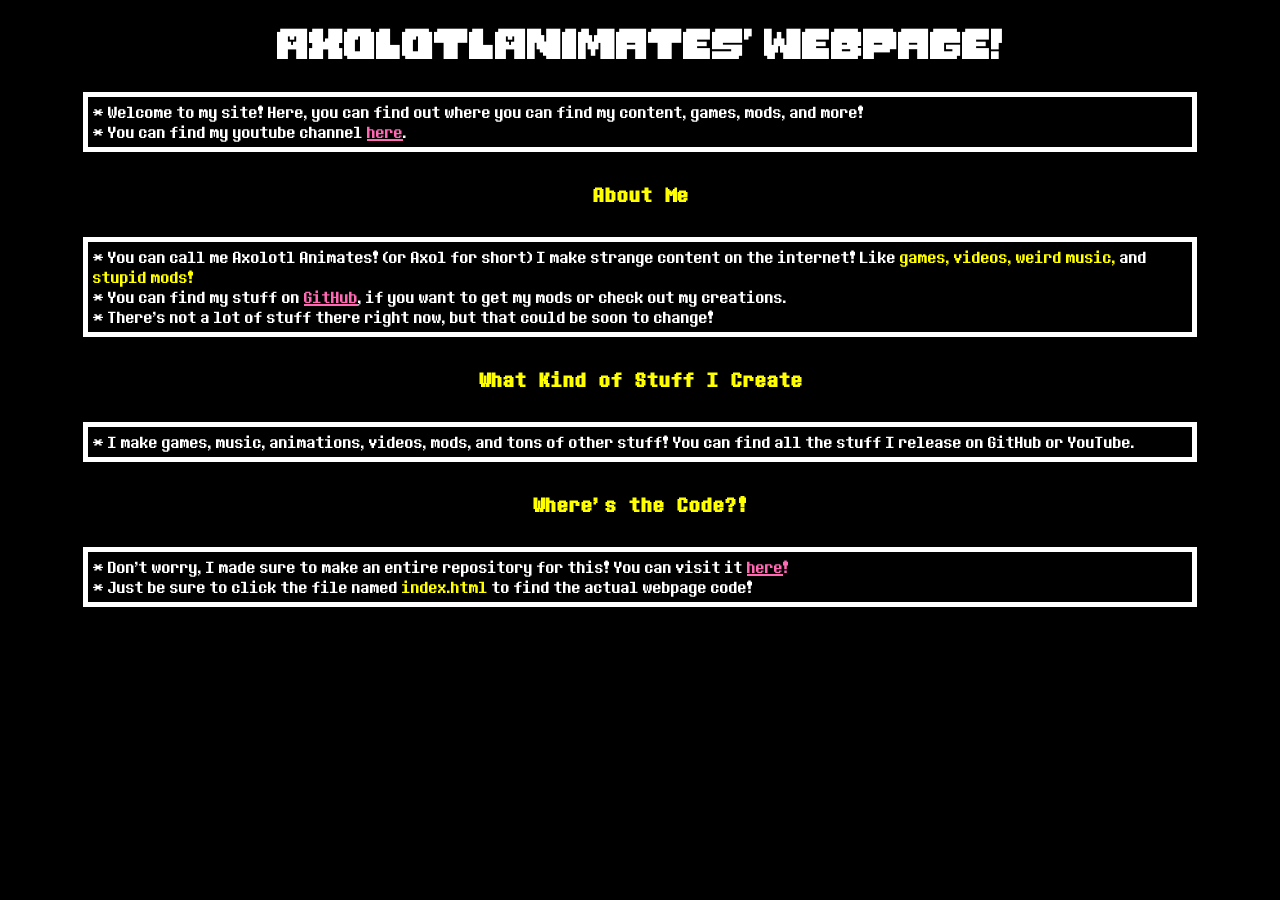
<file: index.html>
<!DOCTYPE html>
<html>

<head>
    <title>AxolotlAnimates!</title>
    <link rel="javascript" href="script.js" />
    <link rel="stylesheet" href="style.css" />
    <link rel="icon" href="Assets/icon.ico" />
</head>

<body>
    <h1>AxolotlAnimates' Webpage!</h1>
    <p>* Welcome to my site! Here, you can find out where you can find my content, games, mods, and more!<br>* You can
        find my youtube channel <a href="https://www.youtube.com/@axolotldrawsandgames">here</a>.</p>
    <h2>About Me</h2>
    <p>* You can call me Axolotl Animates! (or Axol for short) I make strange content on the internet! Like <b>games,
            videos, weird music,</b> and <b>stupid mods!</b><br>
        * You can find my stuff on <a href="https://github.com/AxolotlIsSickOfThisShit">GitHub</a>, if you want to get
        my mods or check out my creations.<br>
        * There's not a lot of stuff there right now, but that could be soon to change!</p>
    <h2>What Kind of Stuff I Create</h2>
    <p>* I make games, music, animations, videos, mods, and tons of other stuff! You can find all the stuff I release on
        GitHub or YouTube.</p>
    <h2>Where's the Code?!</h2>
    <p>* Don't worry, I made sure to make an entire repository for this! You can visit it <a href="https://github.com/AxolotlIsSickOfThisShit/csf-webpage">here<a>!</a><br>* Just be sure to click the file named <b>index.html</b> to find the actual webpage code!</p>
</body>

</html>
</file>
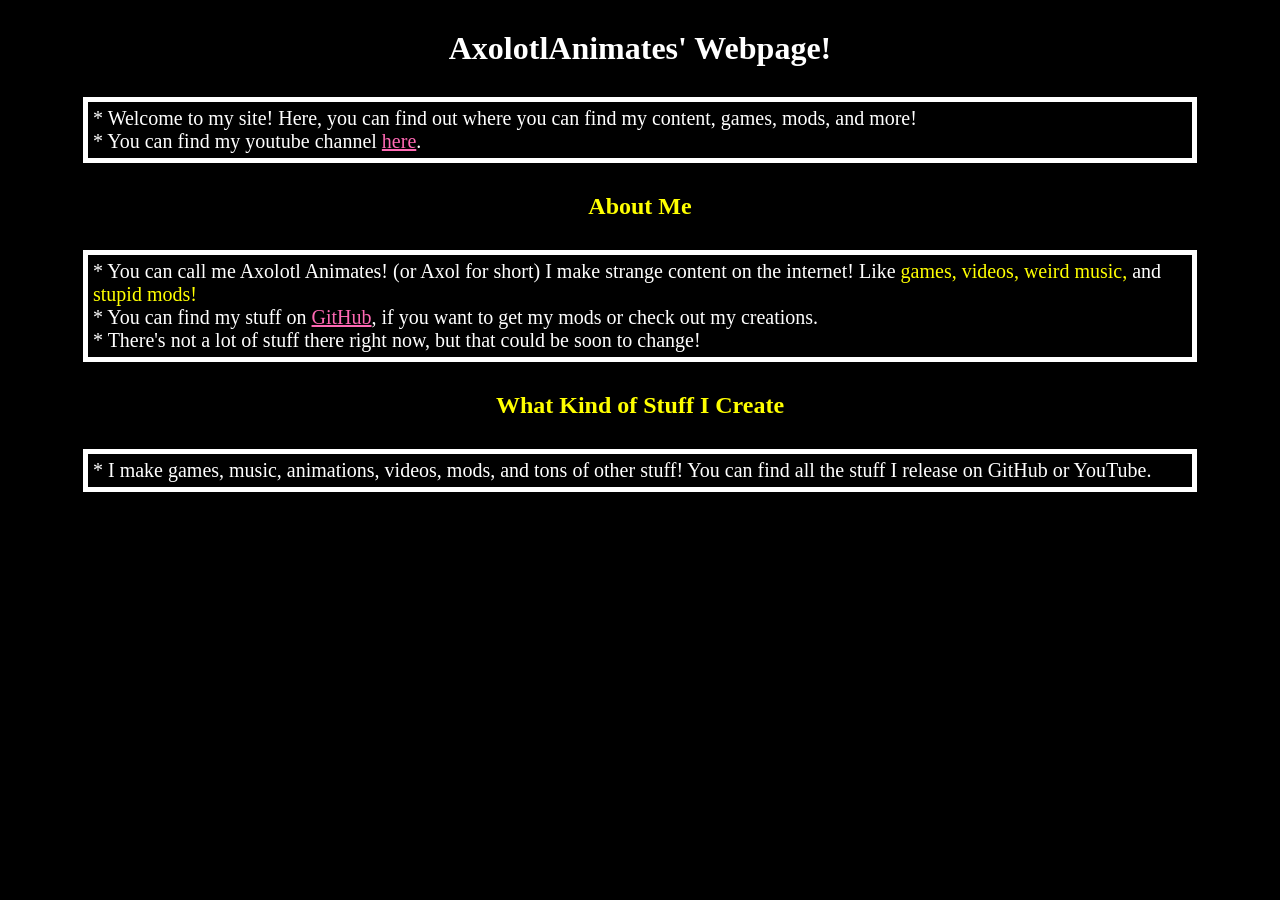
<file: Assets/index.html>
<!DOCTYPE html>
<html>

<head>
    <title>AxolotlAnimates!</title>
    <link rel="javascript" href="script.js" />
    <link rel="stylesheet" href="style.css" />
    <link rel="icon" href="icon.ico" />
</head>

<body>
    <h1>AxolotlAnimates' Webpage!</h1>
    <p>* Welcome to my site! Here, you can find out where you can find my content, games, mods, and more!<br>* You can
        find my youtube channel <a href="https://www.youtube.com/@axolotldrawsandgames">here</a>.</p>
    <h2>About Me</h2>
    <p>* You can call me Axolotl Animates! (or Axol for short) I make strange content on the internet! Like <b>games,
            videos, weird music,</b> and <b>stupid mods!</b><br>
        * You can find my stuff on <a href="https://github.com/AxolotlIsSickOfThisShit">GitHub</a>, if you want to get
        my mods or check out my creations.<br>
        * There's not a lot of stuff there right now, but that could be soon to change!</p>
    <h2>What Kind of Stuff I Create</h2>
    <p>* I make games, music, animations, videos, mods, and tons of other stuff! You can find all the stuff I release on GitHub or YouTube.</p>
</body>

</html>
</file>
<file: style.css>
@font-face {
    font-family: 'Monster Friend Fore Regular';
    src: url("Assets/MonsterFriendFore.otf");
}

@font-face {
    font-family: 'Determination Sans Web';
    src: url("Assets/DeterminationSansWebRegular-369X.otf");
}

@font-face {
    font-family: 'Determination Mono Web';
    src: url("Assets/DeterminationMonoWebRegular-Z5oq.otf");
}

body {
    background-color: black;
    font-family: "Determination Sans Web";
}

p {
    border: 5px, solid, white;
    color: white;
    margin: auto 75px;
    font-size: 20px;
    padding: 5px;
}

h1 {
    color: white;
    font-family: "Monster Friend Fore Regular";
    font-size: 50;
    margin: 30px auto;
    display: block;
    text-align: center;
}

h2 {
    color: yellow;
    font-family: "Determination Mono Web";
    font-size: 20;
    margin: 30px auto;
    display: block;
    text-align: center;
}

a {
    color: hotpink;
}

b {
    color: yellow;
    font-weight: normal;
}
</file>
<file: Assets/style.css>
body {
    background-color: black;
    font-family: "Determination Sans Web";
}

p {
    border: 5px, solid, white;
    color: white;
    margin: auto 75px;
    font-size: 20px;
    padding: 5px;
}

h1 {
    color: white;
    font-family: "Monster Friend Fore Regular";
    font-size: 50;
    margin: 30px auto;
    display: block;
    text-align: center;
}

h2 {
    color: yellow;
    font-family: "Determination Mono Web";
    font-size: 20;
    margin: 30px auto;
    display: block;
    text-align: center;
}

a {
    color: hotpink;
}

b {
    color: yellow;
    font-weight: normal;
}
</file>
